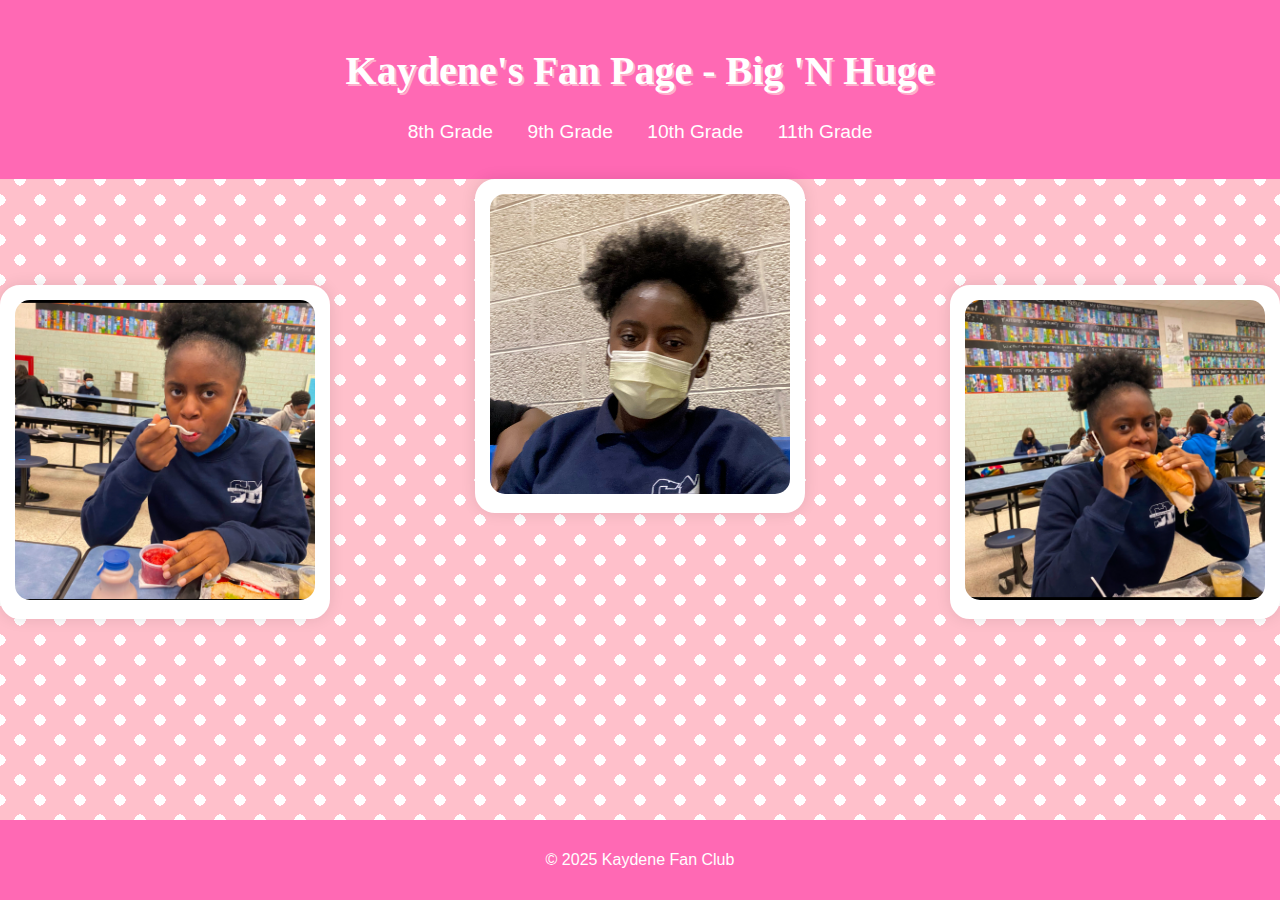
<file: index.html>
<!DOCTYPE html>
<html lang="en">
<head>
    <meta charset="UTF-8">
    <meta name="viewport" content="width=device-width, initial-scale=1">
    <title>Kaydene Thea Simone Cohen Fan Page - 8th Grade</title>
    <link href="style.css" rel="stylesheet" type="text/css" media="all">
</head>
<body>
    <header>
        <h1>Kaydene's Fan Page - Big 'N Huge</h1>
        <nav>
            <ul>
                <li><a href="index.html">8th Grade</a></li>
                <li><a href="page2.html">9th Grade</a></li>
                <li><a href="page3.html">10th Grade</a></li>
                <li><a href="page4.html">11th Grade</a></li>
            </ul>
        </nav>
    </header>
    
    <!-- Gallery Section with Triforce Layout -->
    <section class="gallery">
        <div class="photo top">
            <img src="images/IMG_0862_Original.jpg" alt="Kaydene Image 1">
        </div>
        <div class="photo bottom-left">
            <img src="images/IMG_1411.jpg" alt="Kaydene Image 2">
        </div>
        <div class="photo bottom-right">
            <img src="images/IMG_1412.jpg" alt="Kaydene Image 3">
        </div>
    </section>

    <!-- Footer -->
    <footer>
        <p>© 2025 Kaydene Fan Club</p>
    </footer>
</body>
</html>
</file>
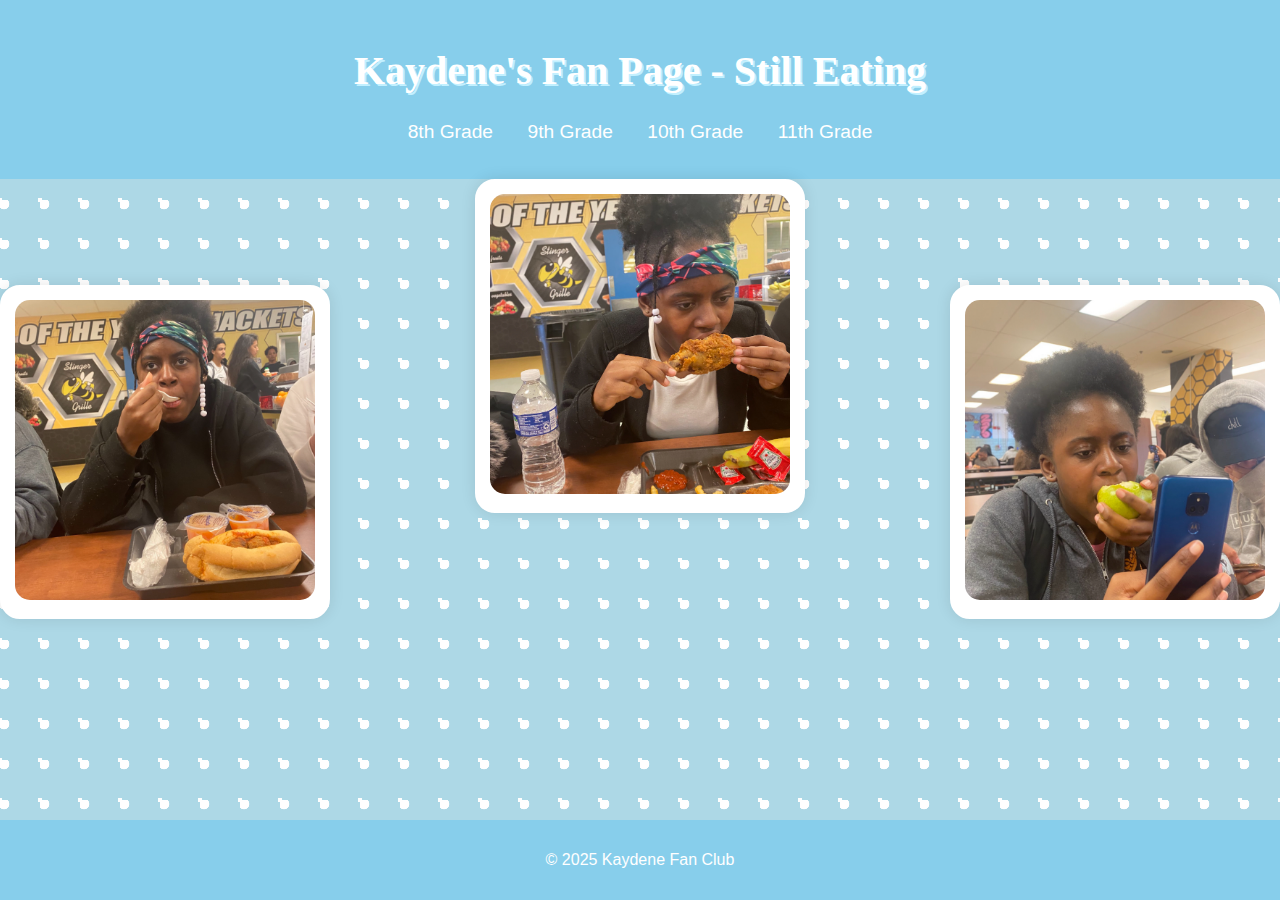
<file: page2.html>
<!DOCTYPE html>
<html lang="en">
<head>
    <meta charset="UTF-8">
    <meta name="viewport" content="width=device-width, initial-scale=1">
    <title>Kaydene Thea Simone Cohen Fan Page - Page 2</title>
    <link href="style2.css" rel="stylesheet" type="text/css" media="all">
</head>
<body>
    <header>
        <h1>Kaydene's Fan Page - Still Eating</h1>
        <nav>
            <ul>
                <li><a href="index.html">8th Grade</a></li>
                <li><a href="page2.html">9th Grade</a></li>
                <li><a href="page3.html">10th Grade</a></li>
                <li><a href="page4.html">11th Grade</a></li>
            </ul>
        </nav>
    </header>
    
    <section class="gallery">
        <div class="photo top">
            <img src="images/IMG_1773.jpg" alt="Kaydene Image 1">
        </div>
        <div class="photo bottom-left">
            <img src="images/IMG_1774.jpg" alt="Kaydene Image 2">
        </div>
        <div class="photo bottom-right">
            <img src="images/IMG_1775.jpg" alt="Kaydene Image 3">
        </div>
    </section>

    <footer>
        <p>© 2025 Kaydene Fan Club</p>
    </footer>
</body>
</html>
</file>
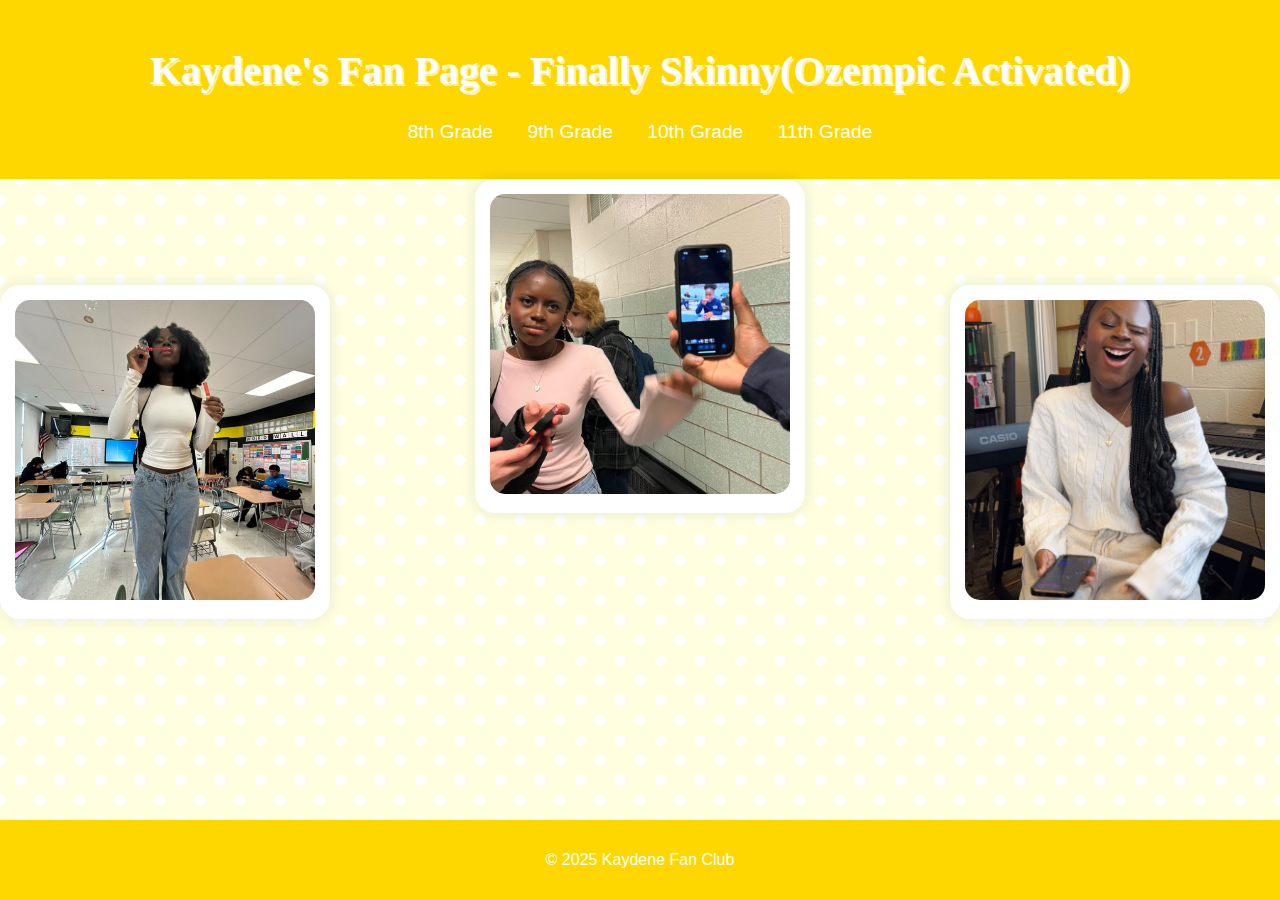
<file: page4.html>
<!DOCTYPE html>
<html lang="en">
<head>
    <meta charset="UTF-8">
    <meta name="viewport" content="width=device-width, initial-scale=1">
    <title>Kaydene Thea Simone Cohen Fan Page - Finally Skinny</title>
    <link href="style4.css" rel="stylesheet" type="text/css" media="all">
</head>
<body>
    <header>
        <h1>Kaydene's Fan Page - Finally Skinny(Ozempic Activated)</h1>
        <nav>
            <ul>
                <li><a href="index.html">8th Grade</a></li>
                <li><a href="page2.html">9th Grade</a></li>
                <li><a href="page3.html">10th Grade</a></li>
                <li><a href="page4.html">11th Grade</a></li>
            </ul>
        </nav>
    </header>
    
    <!-- Gallery Section with Triforce Layout -->
    <section class="gallery">
        <div class="photo top">
            <img src="images/30629776-5443-4B8A-B4BB-42207EB0B57F.JPG" alt="Kaydene Image 1">
        </div>
        <div class="photo bottom-left">
            <img src="images/76E69514-826E-4F24-9B09-4ADD59D23F47.JPG" alt="Kaydene Image 2">
        </div>
        <div class="photo bottom-right">
            <img src="images/265973D6-7103-4C37-9B7E-81C4F6A14E88.JPG" alt="Kaydene Image 3">
        </div>
    </section>

    <!-- Footer -->
    <footer>
        <p>© 2025 Kaydene Fan Club</p>
    </footer>
</body>
</html>
</file>
<file: style.css>
body {
    background-color: pink;
    background-image: radial-gradient(circle, white 20%, transparent 20%), radial-gradient(circle, white 20%, transparent 20%);
    background-size: 40px 40px;
    background-position: 0 0, 20px 20px;
    font-family: Arial, sans-serif;
    color: #333;
    margin: 0;
    padding: 0;
    display: flex;
    flex-direction: column;
    min-height: 100vh;
    animation: sparkle 20s linear infinite;
}

@keyframes sparkle {
    0% { background-position: 0 0, 20px 20px; }
    100% { background-position: 40px 40px, 60px 60px; }
}

header {
    background-color: #ff69b4;
    padding: 20px;
    text-align: center;
}

header h1 {
    font-size: 2.5em;
    color: white;
    font-family: 'Pacifico', cursive;
    text-shadow: 2px 2px #ffaecb;
}

nav ul {
    list-style-type: none;
    padding: 0;
}

nav ul li {
    display: inline-block;
    margin: 0 15px;
}

nav a {
    text-decoration: none;
    color: white;
    font-size: 1.2em;
}

.gallery {
    display: flex;
    justify-content: center;
    align-items: center;
    position: relative;
    height: 400px;
    padding: 20px;
}

.photo {
    position: absolute;
    border: 5px solid #fff;
    border-radius: 20px;
    padding: 10px;
    box-shadow: 0 0 15px rgba(0, 0, 0, 0.1);
    background-color: #fff;
    transition: transform 0.3s ease;
}

.photo:hover {
    transform: scale(1.1) rotate(1deg);
    box-shadow: 0 0 20px #ffc0cb;
}

.photo img {
    width: 300px;
    height: 300px;
    object-fit: cover;
    border-radius: 15px;
}

.photo.top { top: 0; }
.photo.bottom-left { bottom: 0; left: 0; }
.photo.bottom-right { bottom: 0; right: 0; }

footer {
    background-color: #ff69b4;
    padding: 15px;
    text-align: center;
    color: white;
    margin-top: auto;
}

@media (max-width: 768px) {
    .gallery {
        flex-direction: column;
        height: auto;
    }
    .photo {
        position: static;
        margin-bottom: 20px;
    }
    .photo img {
        width: 90%;
        height: auto;
    }
}
</file>
<file: style2.css>
body {
    background-color: lightblue;
    background-image: radial-gradient(circle at 10% 10%, #fff 10%, transparent 11%), radial-gradient(circle at 50% 50%, #fff 8%, transparent 9%);
    background-size: 40px 40px;
    background-position: 0 0, 20px 20px;
    font-family: Arial, sans-serif;
    color: #333;
    margin: 0;
    padding: 0;
    display: flex;
    flex-direction: column;
    min-height: 100vh;
    animation: sparkle 20s linear infinite;
}

header {
    background-color: #87CEEB;
    padding: 20px;
    text-align: center;
}

header h1 {
    font-size: 2.5em;
    color: white;
    font-family: 'Pacifico', cursive;
    text-shadow: 2px 2px #c2f0ff;
}

nav ul {
    list-style-type: none;
    padding: 0;
}

nav ul li {
    display: inline-block;
    margin: 0 15px;
}

nav a {
    text-decoration: none;
    color: white;
    font-size: 1.2em;
}

.gallery {
    display: flex;
    justify-content: center;
    align-items: center;
    position: relative;
    height: 400px;
    padding: 20px;
}

.photo {
    position: absolute;
    border: 5px solid #fff;
    border-radius: 20px;
    padding: 10px;
    box-shadow: 0 0 15px rgba(0, 0, 0, 0.1);
    background-color: #fff;
    transition: transform 0.3s ease;
}

.photo:hover {
    transform: scale(1.05);
    filter: brightness(1.1) saturate(1.2);
    box-shadow: 0 0 20px rgba(135, 206, 235, 0.5);
}

.photo img {
    width: 300px;
    height: 300px;
    object-fit: cover;
    border-radius: 15px;
}

.photo.top { top: 0; }
.photo.bottom-left { bottom: 0; left: 0; }
.photo.bottom-right { bottom: 0; right: 0; }

footer {
    background-color: #87CEEB;
    padding: 15px;
    text-align: center;
    color: white;
    margin-top: auto;
}

@media (max-width: 768px) {
    .gallery {
        flex-direction: column;
        height: auto;
    }
    .photo {
        position: static;
        margin-bottom: 20px;
    }
    .photo img {
        width: 90%;
        height: auto;
    }
}
</file>
<file: style4.css>
body {
    background-color: lightyellow;
    background-image: radial-gradient(circle, white 20%, transparent 20%), radial-gradient(circle, white 20%, transparent 20%);
    background-size: 40px 40px;
    background-position: 0 0, 20px 20px;
    font-family: Arial, sans-serif;
    color: #333;
    margin: 0;
    padding: 0;
    display: flex;
    flex-direction: column;
    min-height: 100vh;
    animation: sparkle 20s linear infinite;
}

@keyframes sparkle {
    0% { background-position: 0 0, 20px 20px; }
    100% { background-position: 40px 40px, 60px 60px; }
}

header {
    background-color: #FFD700;
    padding: 20px;
    text-align: center;
}

header h1 {
    font-size: 2.5em;
    color: white;
    font-family: 'Pacifico', cursive;
    text-shadow: 2px 2px #ffef9f;
}

nav ul {
    list-style-type: none;
    padding: 0;
}

nav ul li {
    display: inline-block;
    margin: 0 15px;
}

nav a {
    text-decoration: none;
    color: white;
    font-size: 1.2em;
}

.gallery {
    display: flex;
    justify-content: center;
    align-items: center;
    position: relative;
    height: 400px;
    padding: 20px;
}

.photo {
    position: absolute;
    border: 5px solid #fff;
    border-radius: 20px;
    padding: 10px;
    box-shadow: 0 0 15px rgba(0, 0, 0, 0.1);
    background-color: #fff;
    transition: transform 0.3s ease;
}

.photo:hover {
    transform: scale(1.1) rotate(1deg);
    box-shadow: 0 0 20px rgba(255, 215, 0, 0.5);
    background-color: #fffbe6;
}

.photo img {
    width: 300px;
    height: 300px;
    object-fit: cover;
    border-radius: 15px;
}

.photo.top { top: 0; }
.photo.bottom-left { bottom: 0; left: 0; }
.photo.bottom-right { bottom: 0; right: 0; }

footer {
    background-color: #FFD700;
    padding: 15px;
    text-align: center;
    color: white;
    margin-top: auto;
}

@media (max-width: 768px) {
    .gallery {
        flex-direction: column;
        height: auto;
    }
    .photo {
        position: static;
        margin-bottom: 20px;
    }
    .photo img {
        width: 90%;
        height: auto;
    }
}body {
    background-color: lightyellow;
    background-image: radial-gradient(circle, white 20%, transparent 20%), radial-gradient(circle, white 20%, transparent 20%);
    background-size: 40px 40px;
    background-position: 0 0, 20px 20px;
    font-family: Arial, sans-serif;
    color: #333;
    margin: 0;
    padding: 0;
    display: flex;
    flex-direction: column;
    min-height: 100vh;
    animation: sparkle 20s linear infinite;
}

@keyframes sparkle {
    0% { background-position: 0 0, 20px 20px; }
    100% { background-position: 40px 40px, 60px 60px; }
}

header {
    background-color: #FFD700;
    padding: 20px;
    text-align: center;
}

header h1 {
    font-size: 2.5em;
    color: white;
    font-family: 'Pacifico', cursive;
    text-shadow: 2px 2px #ffef9f;
}

nav ul {
    list-style-type: none;
    padding: 0;
}

nav ul li {
    display: inline-block;
    margin: 0 15px;
}

nav a {
    text-decoration: none;
    color: white;
    font-size: 1.2em;
}

.gallery {
    display: flex;
    justify-content: center;
    align-items: center;
    position: relative;
    height: 400px;
    padding: 20px;
}

.photo {
    position: absolute;
    border: 5px solid #fff;
    border-radius: 20px;
    padding: 10px;
    box-shadow: 0 0 15px rgba(0, 0, 0, 0.1);
    background-color: #fff;
    transition: transform 0.3s ease;
}

.photo:hover {
    transform: scale(1.1) rotate(1deg);
    box-shadow: 0 0 20px rgba(255, 215, 0, 0.5);
    background-color: #fffbe6;
}

.photo img {
    width: 300px;
    height: 300px;
    object-fit: cover;
    border-radius: 15px;
}

.photo.top { top: 0; }
.photo.bottom-left { bottom: 0; left: 0; }
.photo.bottom-right { bottom: 0; right: 0; }

footer {
    background-color: #FFD700;
    padding: 15px;
    text-align: center;
    color: white;
    margin-top: auto;
}

@media (max-width: 768px) {
    .gallery {
        flex-direction: column;
        height: auto;
    }
    .photo {
        position: static;
        margin-bottom: 20px;
    }
    .photo img {
        width: 90%;
        height: auto;
    }
}
</file>
